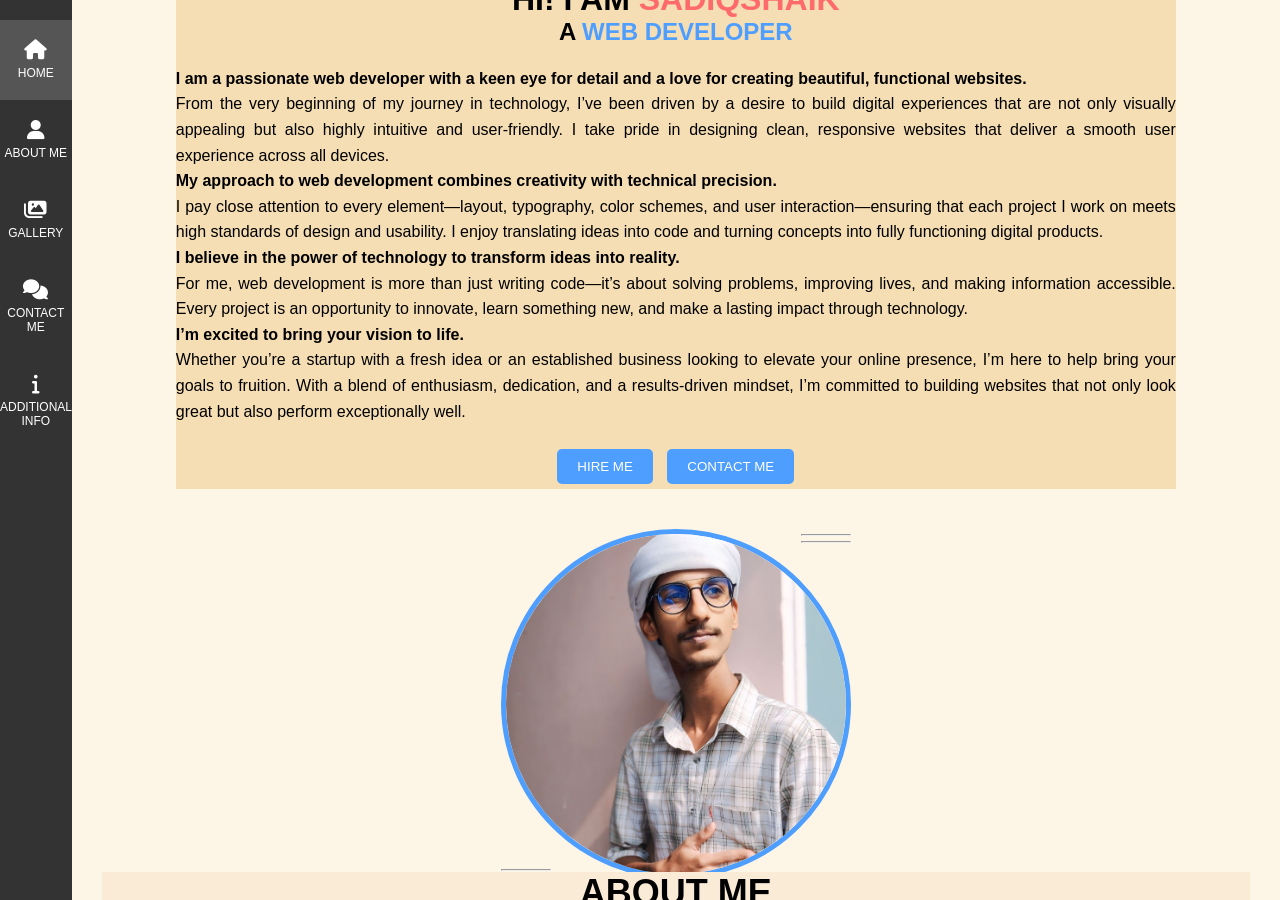
<file: index.html>
<!DOCTYPE html>
<html lang="en">
  <head>
    <meta charset="utf-8" />
    <meta name="viewport" content="width=device-width, initial-scale=1" />
    <link rel="stylesheet" href="https://cdn.jsdelivr.net/npm/swiper@10/swiper-bundle.min.css" />
    <link rel="stylesheet" href="https://cdnjs.cloudflare.com/ajax/libs/font-awesome/6.5.2/css/all.min.css" />
    <link rel="stylesheet" href="p.css" />
    <title>PORTFOLIO</title>
  </head>

  <body>
    <main>
      <aside>
        <ul class="links">
          <li onclick="Navigate(0)" class="activatelink">
            <i class="fa-solid fa-house"></i>
            <p>HOME</p>
          </li>
          <li onclick="Navigate(1)">
            <i class="fa-solid fa-user"></i>
            <p>ABOUT ME</p>
          </li>
          <li onclick="Navigate(2)">
            <i class="fa-solid fa-images"></i>
            <p>GALLERY</p>
          </li>
          <li onclick="Navigate(3)">
            <i class="fa-solid fa-comments"></i>
            <p>CONTACT ME</p>
          </li>
          <li onclick="Navigate(4)">
            <i class="fa-solid fa-info"></i>
            <p>ADDITIONAL INFO</p>
          </li>
        </ul>
      </aside>

      <div class="mySwiper swiper">
        <div class="swiper-wrapper">
          <!-- Home Slide -->
          <div class="swiper-slide home-slide">
            <div class="HOME">
              <h1>HI! I AM <span class="stylized-name">SADIQSHAIK</span></h1>
              <h2>A <span class="profession">WEB DEVELOPER</span></h2>
              <p class="heroline">
                <b>I am a passionate web developer with a keen eye for detail and a love for creating beautiful, functional websites.</b><br>
                From the very beginning of my journey in technology, I’ve been driven by a desire to build digital experiences that are not only visually appealing but also highly intuitive and user-friendly. I take pride in designing clean, responsive websites that deliver a smooth user experience across all devices.<br>

                <b>My approach to web development combines creativity with technical precision.</b><br>
                I pay close attention to every element—layout, typography, color schemes, and user interaction—ensuring that each project I work on meets high standards of design and usability. I enjoy translating ideas into code and turning concepts into fully functioning digital products.<br>

                <b>I believe in the power of technology to transform ideas into reality.</b><br>
                For me, web development is more than just writing code—it’s about solving problems, improving lives, and making information accessible. Every project is an opportunity to innovate, learn something new, and make a lasting impact through technology.<br>

                <b>I’m excited to bring your vision to life.</b><br>
                Whether you’re a startup with a fresh idea or an established business looking to elevate your online presence, I’m here to help bring your goals to fruition. With a blend of enthusiasm, dedication, and a results-driven mindset, I’m committed to building websites that not only look great but also perform exceptionally well.
              </p>
              <div class="buttonGroup">
                <button onclick="Navigate(3)">HIRE ME</button>
                <button onclick="Navigate(3)">CONTACT ME</button>
              </div>              
            </div>
            <div class="SlideImg">
              <div class="top-right-corner">
                <hr class="hr1" />
                <hr class="hr2" />
              </div>
              <img src="./sadiq.jpg" alt="Profile Image"  width="200" height="700"/>
              <div class="bottom-left-corner">
                <hr class="hr1" />
                <hr class="hr2" />
              </div>
            </div>
            <p class="Slide-help">
              Scroll for the next slide
              <i class="fa-solid fa-chevron-right fa-shake"></i>
            </p>
          </div>

          <!-- About Slide -->
          <div class="swiper-slide about-slide">
            <div class="about-us">
              <h1 class="heading">ABOUT ME</h1>
              <h3 class="sub-heading">I AM SADIQSHAIK <span class="profession">A Web Developer | Python Programmer | IoT Enthusiast</span></h3>
              <p class="aboutme-details">

I am Sadiq Shaik, a passionate and motivated web developer with a Bachelor of Technology (B-Tech) degree in Computer Science and Engineering (CSE). As a fresher with a strong academic foundation and a commitment to continuous learning, I aim to contribute meaningfully to the ever-evolving field of technology through creativity, innovation, and technical expertise.With a solid grounding in web technologies such as HTML, CSS, and JavaScript, I specialize in building dynamic, responsive, and user-centric websites. I am equally proficient in Python programming, where I’ve applied my skills to real-time projects that solve practical problems. My interests also extend into the realm of IoT (Internet of Things), where I’ve gained hands-on experience working with connected devices, showcasing my adaptability and curiosity in emerging technologies.In addition to my technical skills, I am well-versed in MS Office tools, which I regularly use for documentation, data analysis, and project reporting. My background combines technical competence with strong communication and organizational skills, enabling me to thrive both in collaborative team environments and independent projects.Driven by a deep desire to solve real-world challenges, I believe in using technology to improve everyday life and bring about meaningful change. I continuously seek opportunities to learn, grow, and refine my craft by staying up to date with industry trends, frameworks, and best practices.I aspire to join a forward-thinking organization known for its innovation and excellence, where I can contribute my skills, embrace new challenges, and build impactful digital solutions. I bring to the table not just technical ability, but also a mindset of perseverance, creativity, and a hunger for knowledge.
              </p>

              <div class="about-me-division">
                <div class="about-me-table">
                  <h1>DETAILS</h1>
                  <li><span>Name: </span>Shaik.Sadiq</li>
                  <li><span>Father Name: </span>Shaik Mohammed Yousuf</li>
                  <li><span>Mother Name: </span>Shaik Tabasum</li>
                  <li><span>Degree: </span>B-Tech</li>
                  <li><span>Branch: </span>CSE</li>
                  <li><span>Age: </span>21 yrs</li>
                  <li><span>Gender: </span>Male</li>
                  <li><span>Marrital Status: </span>Single</li>
                  <li><span>Mobile No: </span>9703127159</li>
                  <li><span>Experience: </span>Fresher</li>
                  <li><span>State: </span>Andhrapradesh</li>
                  <li><span>Country: </span>India</li>
                  <li><span>Availability: </span>24/7</li>
                </div>

                <div class="skill-bar">
                  <h1>SKILLS ACQUIRED</h1>
                  <li>
                    <p>HTML</p>
                    <div class="bar"><div class="activate-bar" style="width: 80%;"></div></div>
                  </li>
                  <li>
                    <p>CSS</p>
                    <div class="bar"><div class="activate-bar" style="width: 70%;"></div></div>
                  </li>
                  <li>
                    <p>JAVASCRIPT</p>
                    <div class="bar"><div class="activate-bar" style="width: 30%;"></div></div>
                  </li>
                  <li>
                    <p>PYTHON</p>
                    <div class="bar"><div class="activate-bar" style="width: 50%;"></div></div>
                  </li>
                  <li>
                    <p>FLASK</p>
                    <div class="bar"><div class="activate-bar" style="width: 30%;"></div></div>
                  </li>
                  <li>
                    <p>MONGODB</p>
                    <div class="bar"><div class="activate-bar" style="width: 40%;"></div></div>
                  </li>
                  <li>
                    <p>IOT</p>
                    <div class="bar"><div class="activate-bar" style="width: 50%;"></div></div>
                  </li>
                  <li>
                    <p>MS OFFICE</p>
                    <div class="bar"><div class="activate-bar" style="width: 70%;"></div></div>
                  </li>
                </div>
              </div>
            </div>
          </div>

          <!-- Gallery Slide -->
          <div class="swiper-slide gallery-slide">
            <div class="gallery">
              <h1 class="heading">GALLERY</h1>
              <h2>My Recent Project photos</h2>

              <div class="project"><img src="IMG-20250408-WA0001.jpg" alt="Project " width="500" height="500"></div>
              <div class="project"><img src="IMG-20250408-WA0002.jpg" alt="Project " width="500" height="500"></div>
              <div class="project"><img src="IMG-20250408-WA0003.jpg" alt="Project " width="500" height="500"></div>
              <div class="project"><img src="IMG-20250417-WA0006.jpg" alt="Project " width="500" height="500"></div>
              <div class="project"><img src="IMG-20250417-WA0007.jpg" alt="Project " width="500" height="500"></div>
            </div>
          </div>

          <!-- Contact Slide -->
          <div class="swiper-slide contact-slide">
            <div class="contactMe">
              <h1>CONTACT ME</h1>

              <div class="contactinfo">
                <i class="fa-solid fa-phone"></i>
                <h3>Mobile No</h3>
                <p>Mobile: <a href="tel:+919703127159">+91 9703127159</a></p>
              </div>

              <div class="contactinfo">
                <i class="fa-regular fa-envelope"></i>
                <h3>Email</h3>
                <p>Email: <a href="mailto:shaiksadiq7525@gmail.com">shaiksadiq7525@gmail.com</a></p>
              </div>

              <div class="contactinfo">
                <i class="fa-solid fa-linkedin"></i>
                <h3>LinkedIn</h3>
                <p><a href="https://linkedin.com/in/sadiqshaik-s25" target="_blank">Visit My LinkedIn</a></p>
              </div>

              <div class="contactinfo">
                <i class="fa-solid fa-github"></i>
                <h3>GitHub</h3>
                <p><a href="https://github.com/sadiqshaik05" target="_blank">Visit My GitHub</a></p>
              </div>

              <form action="">
                <h2>Send me a message through</h2>
                <div class="info-item">
                  <h3>Social Media</h3>
                  <i class="fa-brands fa-whatsapp"></i>
                  <i class="fa-brands fa-instagram"></i>
                  <p>
                    <a href="https://wa.me/919703127159" target="_blank">WhatsApp</a>
                    <a href="https://www.instagram.com/mr_sadiqshaik_05/" target="_blank">Instagram</a>
                  </p>
                </div>

                <input type="text" placeholder="Name" required />
                <input type="email" placeholder="Email" required />
                <textarea rows="5" placeholder="Type your message here..." required></textarea>
                <button class="primary">Send</button>
              </form>
            </div>
          </div>

          <!-- Additional Information Slide -->
          <div class="swiper-slide additional-info-slide">
            <div class="additional-info">
              <h1>Additional Information</h1>

              <!-- Internship Certificate Link -->
              <div class="info-item">
                <h3>Internship Certificate</h3>
                <p>
                  <a href="./212N1A0575.pdf" target="_blank">Fullstack Python Developmemt Certificate</a><br>
                  <a href="./1723457555738_212N1A0575.pdf" target="_blank">IOT Certificate</a><br>
                  <a href="./Gen AI Event.pdf" target="_blank">Gen AI Participation Certificate</a><br>
                  <a href="./Naukri.com.pdf" target="_blank">Naukri.com Young Turk Participation Certificate</a><br>
                  <a href="./Cloud Computing.pdf" target="_blank">Cloud computing Course Certificate</a>
                </p>
              </div>

              <!-- Course Certificates -->
              <div class="info-item">
                <h3>MARKS SHEETS</h3>
                <p>
                  <a href="./Semister 1 result.jpg" target="_blank">Semister 1</a><br>
                  <a href="./Semister 2 result.jpg" target="_blank">Semister 2</a><br>
                  <a href="./Semister 3 Result.jpg" target="_blank">Semister 3</a><br>
                  <a href="./Semister 4 result.jpg" target="_blank">Semister 4</a><br>
                  <a href="./Semister 5 result.jpg" target="_blank">Semister 5</a><br>
                  <a href="./Semsiter 6 result.jpg" target="_blank">Semister 6</a><br>
                  <a href="./Semister 7 result.jpg" target="_blank">Semister 7</a><br>
                  <a href="./Semister 8 result.jpg" target="_blank">Semister 8</a><br>
                  
                </p>
              </div>

              <!-- Project PPT and Documentation -->
              <div class="info-item">
                <h3>Project 1 PPT & Documentation</h3>
                <h4>AI-Powered Elderly Care and Emergency Alert System Using IOT Integration Project</h4>
                <p>
                  <a href="./Final PPT (2).pptx" target="_blank">Project 1 PPT</a><br>
                  <a href="./babes got byte.pdf" target="_blank">Project 1 Documentation</a>
                </p><br>
                <h3>Project 2 PPT & Documentation</h3>
                <h4>Innovative Contactless Doorbell Using IOT Integration Project</h4>
                <p>
                  <a href="./FINAL PPT.pptx" target="_blank">Project 2 PPT</a>
                </p>
              </div>

              <!-- Demonstration Video -->
              <div class="info-item">
                <h3> Final year Project Demonstration Video</h3>
                <p>
                  <a href="./final project video.mp4" target="_blank">Watch Demonstration Video</a>
                </p>
              </div>
              <div class="info-item">
                <h3> Resume</h3>
                <p>
                  <a href="./ss resume.pdf" target="_blank">SADIQ RESUME</a>
                </p>
              </div>
            </div>
          </div>

        </div>
      </div>
    </main>

    <!-- Scripts -->
    <script src="https://cdn.jsdelivr.net/npm/swiper@10/swiper-bundle.min.js"></script>
    <script>
      var swiper = new Swiper(".mySwiper", {
        direction: "vertical",
        loop: false,
        mousewheel: true,
        slidesPerView: 1,
      });

      function Navigate(index) {
        swiper.slideTo(index);
        document.querySelectorAll('.links li').forEach((el) => el.classList.remove('activatelink'));
        document.querySelectorAll('.links li')[index].classList.add('activatelink');
      }
    </script>
  </body>
</html>
</file>
<file: p.css>
/* Reset some default styles */
* {
    margin: 0;
    padding: 0;
    box-sizing: border-box;
  }
  
  body, html {
    height: 100%;
    font-family: 'Poppins', sans-serif;
    background: #f9f9f9;
    overflow: hidden;
    background-color: oldlace;
  }
  
  /* Layout */
  main {
    display: flex;
    height: 100vh;
  }
  
  /* Sidebar */
  aside {
    width: 80px;
    background: #333;
    color: white;
    display: flex;
    flex-direction: column;
    align-items: center;
    padding-top: 20px;
  }
  
  aside ul.links {
    list-style: none;
    width: 100%;
  }
  
  aside ul.links li {
    width: 100%;
    text-align: center;
    padding: 20px 0;
    cursor: pointer;
    transition: background 0.3s;
  }
  
  aside ul.links li:hover,
  aside ul.links li.activatelink {
    background: #555;
  }
  
  aside ul.links li i {
    font-size: 20px;
  }
  
  aside ul.links li p {
    font-size: 12px;
    margin-top: 5px;
  }
  
  /* Swiper slides */
  .mySwiper {
    flex-grow: 1;
    height: 100%;
  }
  
  .swiper-wrapper {
    height: 100%;
  }
  
  .swiper-slide {
    display: flex;
    align-items: center;
    justify-content: center;
    flex-direction: column;
    padding: 30px;
  }
  
  /* Home Slide */
  .home-slide .HOME {
    text-align: center;
    background-color: wheat;
  }
  
  .stylized-name {
    color: #ff6b6b;
  }
  
  .profession {
    color: #4e9eff;
  }
  
  .heroline {
    margin: 20px 0;
    max-width: 1000px;
    line-height: 1.6;
    text-align: justify;
  }
  
  .buttonGroup {
    margin-top: 20px;
  }
  
  .buttonGroup button {
    padding: 10px 20px;
    margin: 5px;
    border: none;
    background: #4e9eff;
    color: white;
    border-radius: 5px;
    cursor: pointer;
    transition: background 0.3s;
  }
  
  .buttonGroup button:hover {
    background: #357ae8;
  }
  
  /* Slide Image */
  .SlideImg {
    margin-top: 40px;
    position: relative;
  }
  
  .SlideImg img {
    width: 350px;
    height: 350px;
    border-radius: 50%;
    object-fit: cover;
    border: 5px solid #4e9eff;
  }
  
  .top-right-corner,
  .bottom-left-corner {
    position: absolute;
  }
  
  .top-right-corner {
    top: 0;
    right: 0;
  }
  
  .bottom-left-corner {
    bottom: 0;
    left: 0;
  }
  
  .hr1, .hr2 {
    width: 50px;
    height: 2px;
    background: #4e9eff;
    margin: 5px 0;
  }
  
  /* About Slide */
  .about-us {
    text-align: center;
    background-color: antiquewhite;
  }
  
  .about-us .heading {
    font-size: 36px;
    margin-bottom: 10px;
  }
  
  .about-us .sub-heading {
    font-size: 22px;
    margin-bottom: 20px;
  }
  .aboutme-details{
    text-align: justify;
    text-transform: uppercase;
    font-size: large;
    color: black;
    font-weight: bold;
    font-family: 'Times New Roman', Times, serif;
  }
  
  .about-me-division {
    display: flex;
    justify-content: space-around;
    flex-wrap: wrap;
    margin-top: 30px;
    background-color:lavenderblush;
  }
  
  .about-me-table, .skill-bar {
    flex: 1;
    min-width: 250px;
    padding: 20px;
  }
  
  .about-me-table li {
    list-style: none;
    margin: 10px 0;
    font-size: 16px;
  }
  
  .about-me-table li span {
    font-weight: bold;
    color: #4e9eff;
  }
  
  /* Skill Bar */
  .skill-bar li {
    list-style: none;
    margin: 15px 0;
  }
  
  .bar {
    width: 100%;
    height: 10px;
    background: #eee;
    border-radius: 5px;
    overflow: hidden;
  }
  
  .activate-bar {
    height: 100%;
    background: #4e9eff;
    width: 0;
    transition: width 1s ease;
  }
  
  /* Gallery Slide */
  .gallery {
    text-align: center;
    background-color: burlywood
  }
  
  .gallery h1 {
    margin-bottom: 10px;
  }
  
  .project {
    display: inline-block;
    margin: 10px;
  }
  
  .project img {
    width: 300px;
    height: 600px;
    object-fit: cover;
    border-radius: 5px;
    transition: transform 0.3s;
  }
  
  .project img:hover {
    transform: scale(1.05);
  }
  
  /* Contact Slide */
  .contactMe {
    text-align: center;
    background-color: lightcyan;
  }
  
  .contactMe h1 {
    margin-bottom: 20px;
  }
  
  .contactinfo {
    margin: 15px 0;
  }
  
  .contactinfo i {
    font-size: 24px;
    color: #4e9eff;
  }
  
  form {
    margin-top: 30px;
    display: flex;
    flex-direction: column;
    align-items: center;
  }
  
  form input, form textarea {
    width: 600px;
    margin: 10px 0;
    padding: 10px;
    border: 1px solid #ccc;
    border-radius: 5px;
  }
  
  form button.primary {
    background: #4e9eff;
    border: none;
    color: white;
    padding: 10px 30px;
    margin-top: 10px;
    border-radius: 5px;
    cursor: pointer;
    transition: background 0.3s;
  }
  
  form button.primary:hover {
    background: #357ae8;
  }
  
  .sociallinks {
    margin: 20px 0;
  }
  
  .sociallinks i {
    font-size: 24px;
    margin: 0 10px;
    color: #4e9eff;
    cursor: pointer;
  }
  
  /* Scroll Help Text */
  .Slide-help {
    margin-top: 20px;
    font-size: 14px;
    color: #777;
  }
  
  /* Responsive */
  @media (max-width: 768px) {
    aside {
      width: 60px;
    }
  
    aside ul.links li p {
      display: none;
    }
  
    .about-me-division {
      flex-direction: column;
    }
  
    .project img {
      width: 90%;
      height: auto;
    }
  
    form input, form textarea {
      width: 90%;
    }
  }
  /* Additional Information Section */
.additional-info {
    padding: 20px;
    background-color: thistle;
  }
  
  .additional-info h1 {
    font-size: 2rem;
    margin-bottom: 20px;
  }
  
  .info-item {
    margin-bottom: 15px;
  }
  
  .info-item h3 {
    font-size: 1.5rem;
    margin-bottom: 10px;
  }
  
  .info-item p a {
    color: #007bff;
    text-decoration: none;
  }
  
  .info-item p a:hover {
    text-decoration: underline;
  }
</file>
